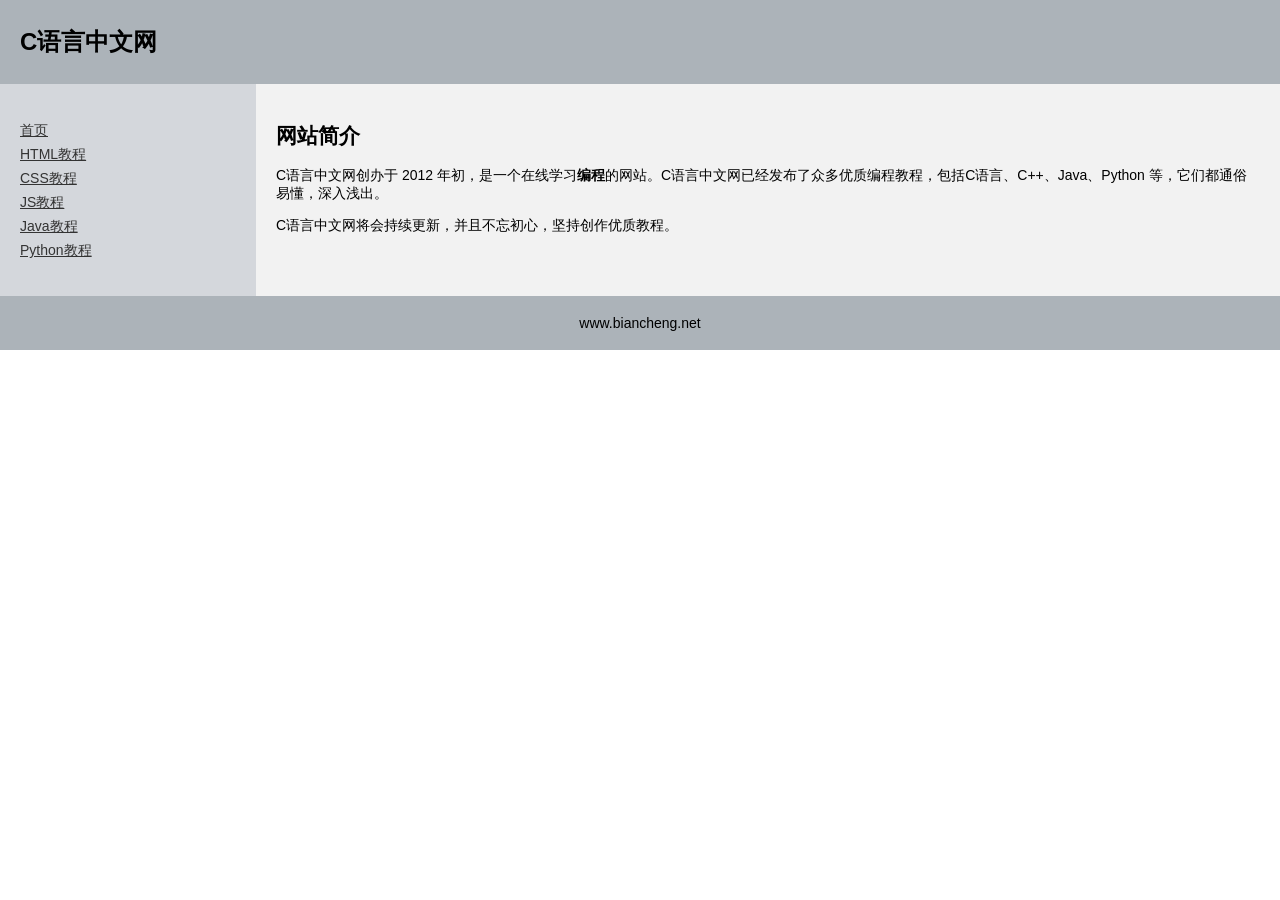
<file: index.html>
<!DOCTYPE html>
<html lang="en">
<head>
<meta charset="utf-8">
<title>HTML网页布局</title>
<style>
    body {
        font: 14px Arial,sans-serif;
        margin: 0px;
    }
    header {
        padding: 10px 20px;
        background: #acb3b9;
    }
    header h1 {
        font-size: 24px;
    }
    .container {
        width: 100%;
        background: #f2f2f2;
    }
    nav, section {
        float: left;
        padding: 20px;
        min-height: 170px;
        box-sizing: border-box;
    }
    section {
        width: 80%;
    }
    nav {
        width: 20%;          
        background: #d4d7dc;
    } 
    nav ul {
        list-style: none;
        line-height: 24px;
        padding: 0px;
    }
    nav ul li a {
        color: #333;
    }
    .clearfix:after {
        content: ".";
        display: block;
        height: 0;
        clear: both;
        visibility: hidden;
    }
    footer {
        background: #acb3b9;         
        text-align: center;
        padding: 5px;
    }
</style>
</head>
<body>
    <div class="container">
        <header>
            <h1>C语言中文网</h1>
        </header>
        <div class="wrapper clearfix">
            <nav>
                <ul>
                    <li><a href="http://c.biancheng.net/">首页</a></li>
                    <li><a href="http://c.biancheng.net/html/">HTML教程</a></li>
                    <li><a href="http://c.biancheng.net/css3/">CSS教程</a></li>
                    <li><a href="http://c.biancheng.net/js/">JS教程</a></li>
                    <li><a href="http://c.biancheng.net/java/">Java教程</a></li>
                    <li><a href="http://c.biancheng.net/python/">Python教程</a></li>
                </ul>
            </nav>
            <section>
                <h2>网站简介</h2>
                <p>C语言中文网创办于 2012 年初，是一个在线学习<b>编程</b>的网站。C语言中文网已经发布了众多优质编程教程，包括C语言、C++、Java、Python 等，它们都通俗易懂，深入浅出。</p>
                <p>C语言中文网将会持续更新，并且不忘初心，坚持创作优质教程。</p>
            </section>
        </div>
        <footer>
            <p>www.biancheng.net</p>
        </footer>
    </div>
</body>
</html>
</file>
